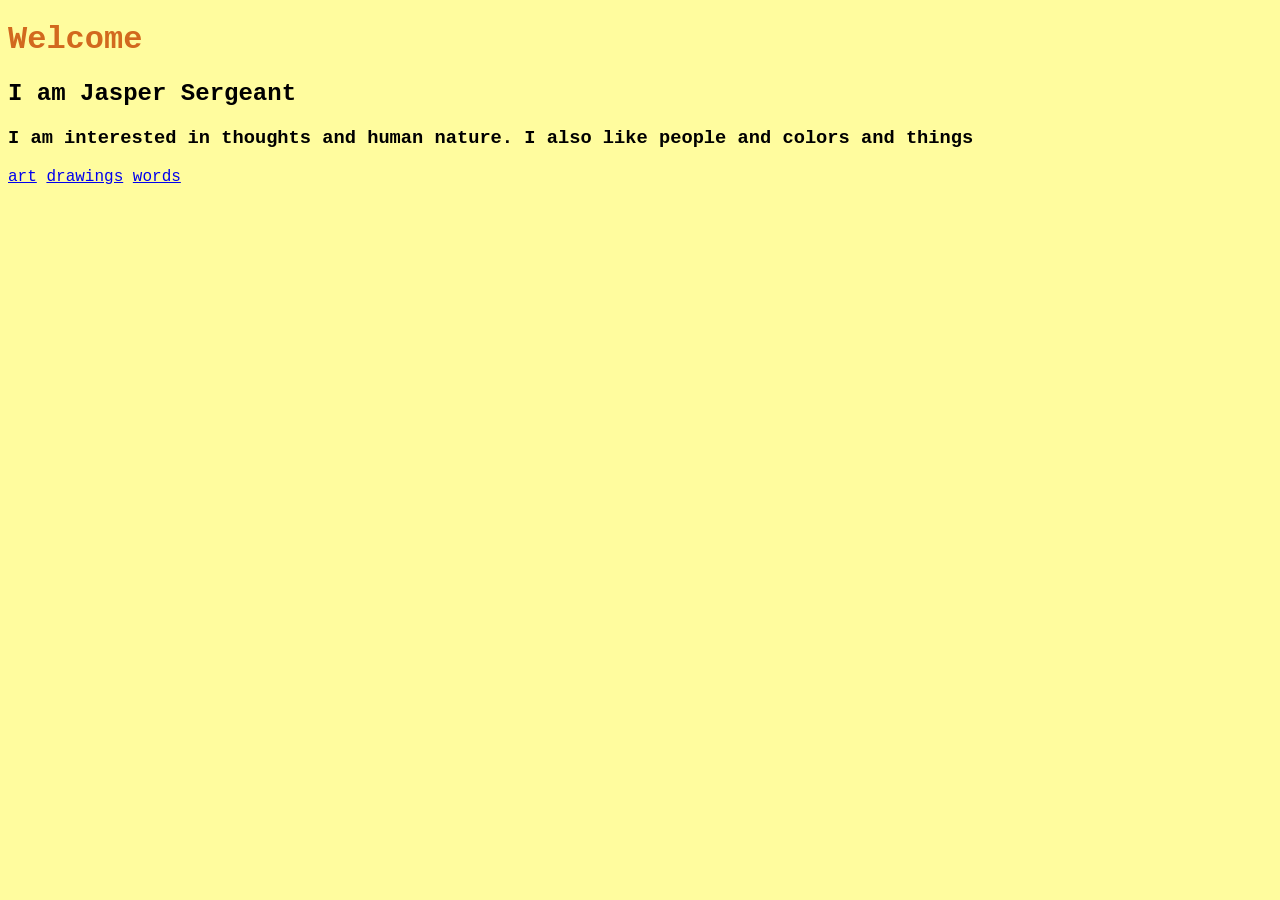
<file: index.html>
<!DOCTYPE html>
<html lang="en">
<head>
    <meta charset="UTF-8">
    <meta name="viewport" content="width=device-width, initial-scale=1.0">
    <title>Document</title>
    <link rel="stylesheet" href="styles.css">
</head>
<body>
    <h1 class="blue"> Welcome </h1>
    <H2>I am Jasper Sergeant</H2>
    <h3>I am interested in thoughts and human nature. I also like people and colors and things </h3>
    <a href="cheese.html">art</a>
    <a href="art.html">drawings</a>
    <a href="write.html">words</a>
   
</body>
</html>
</file>
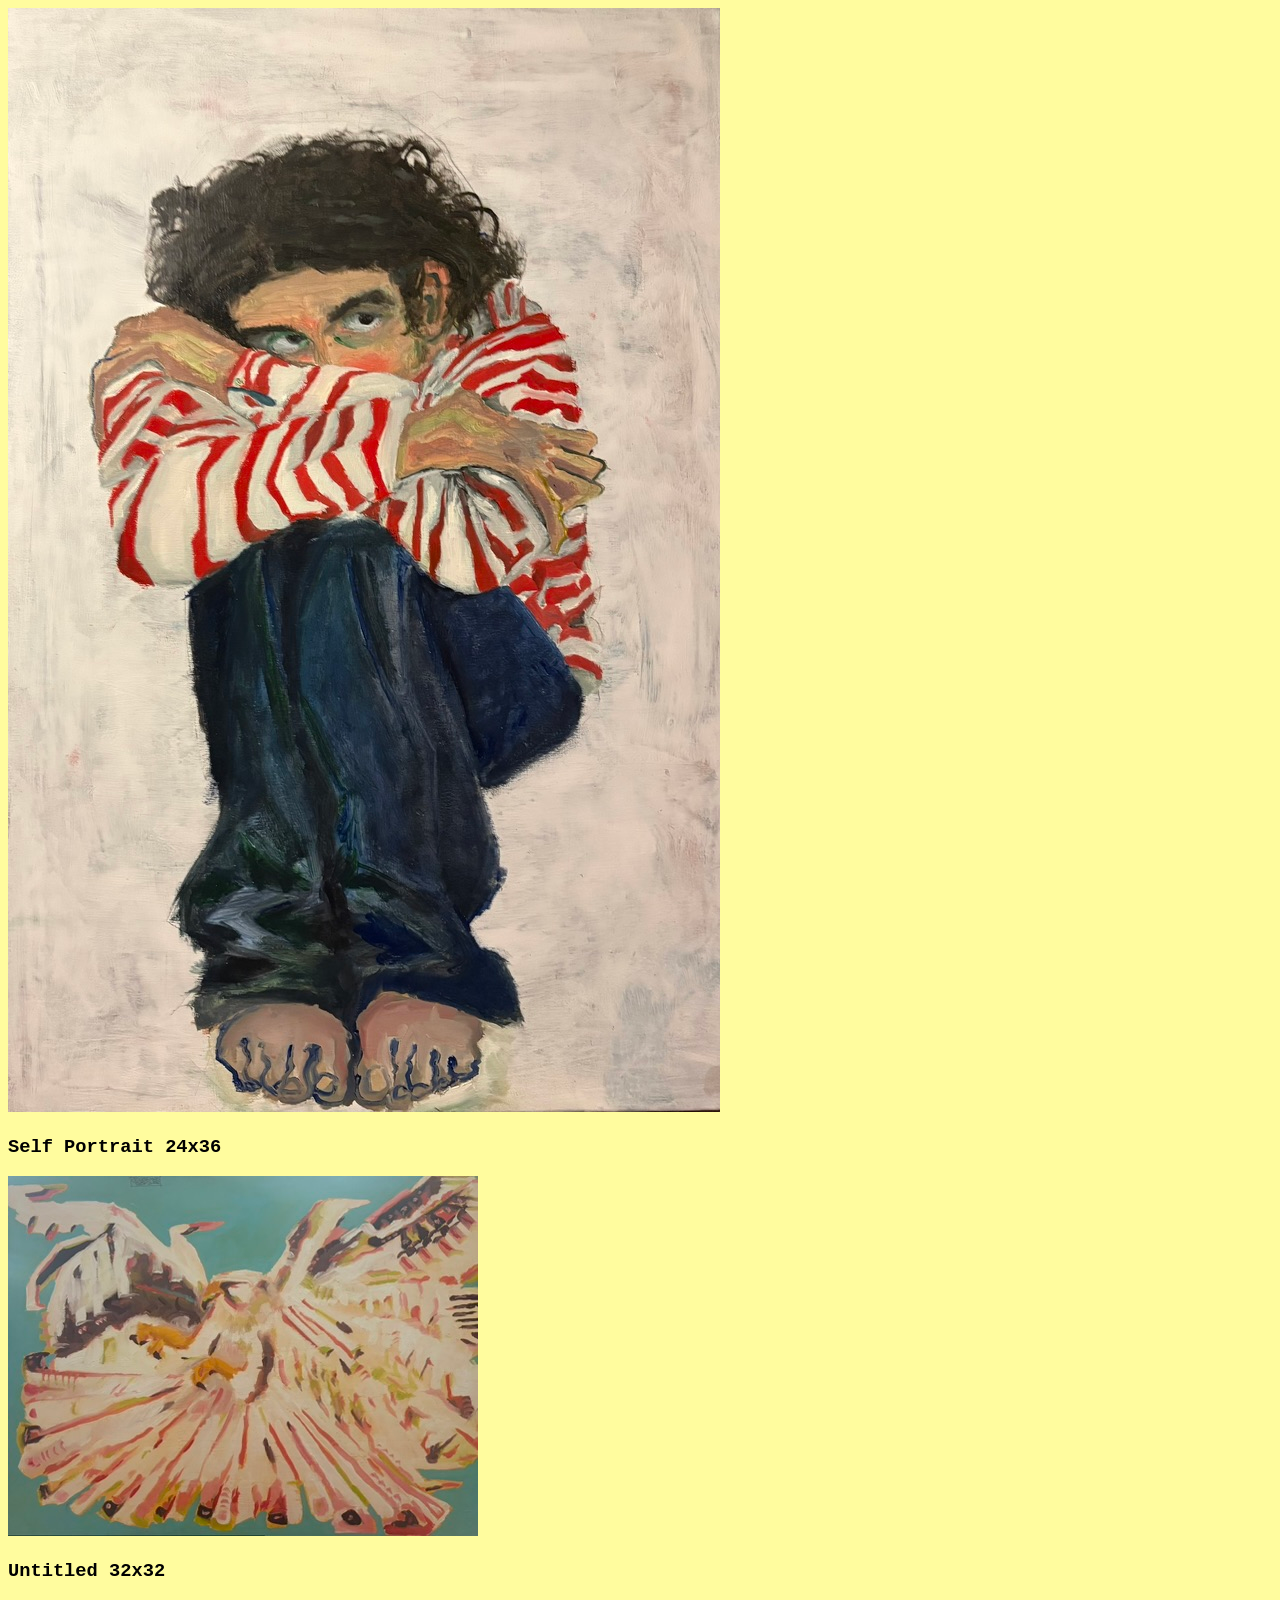
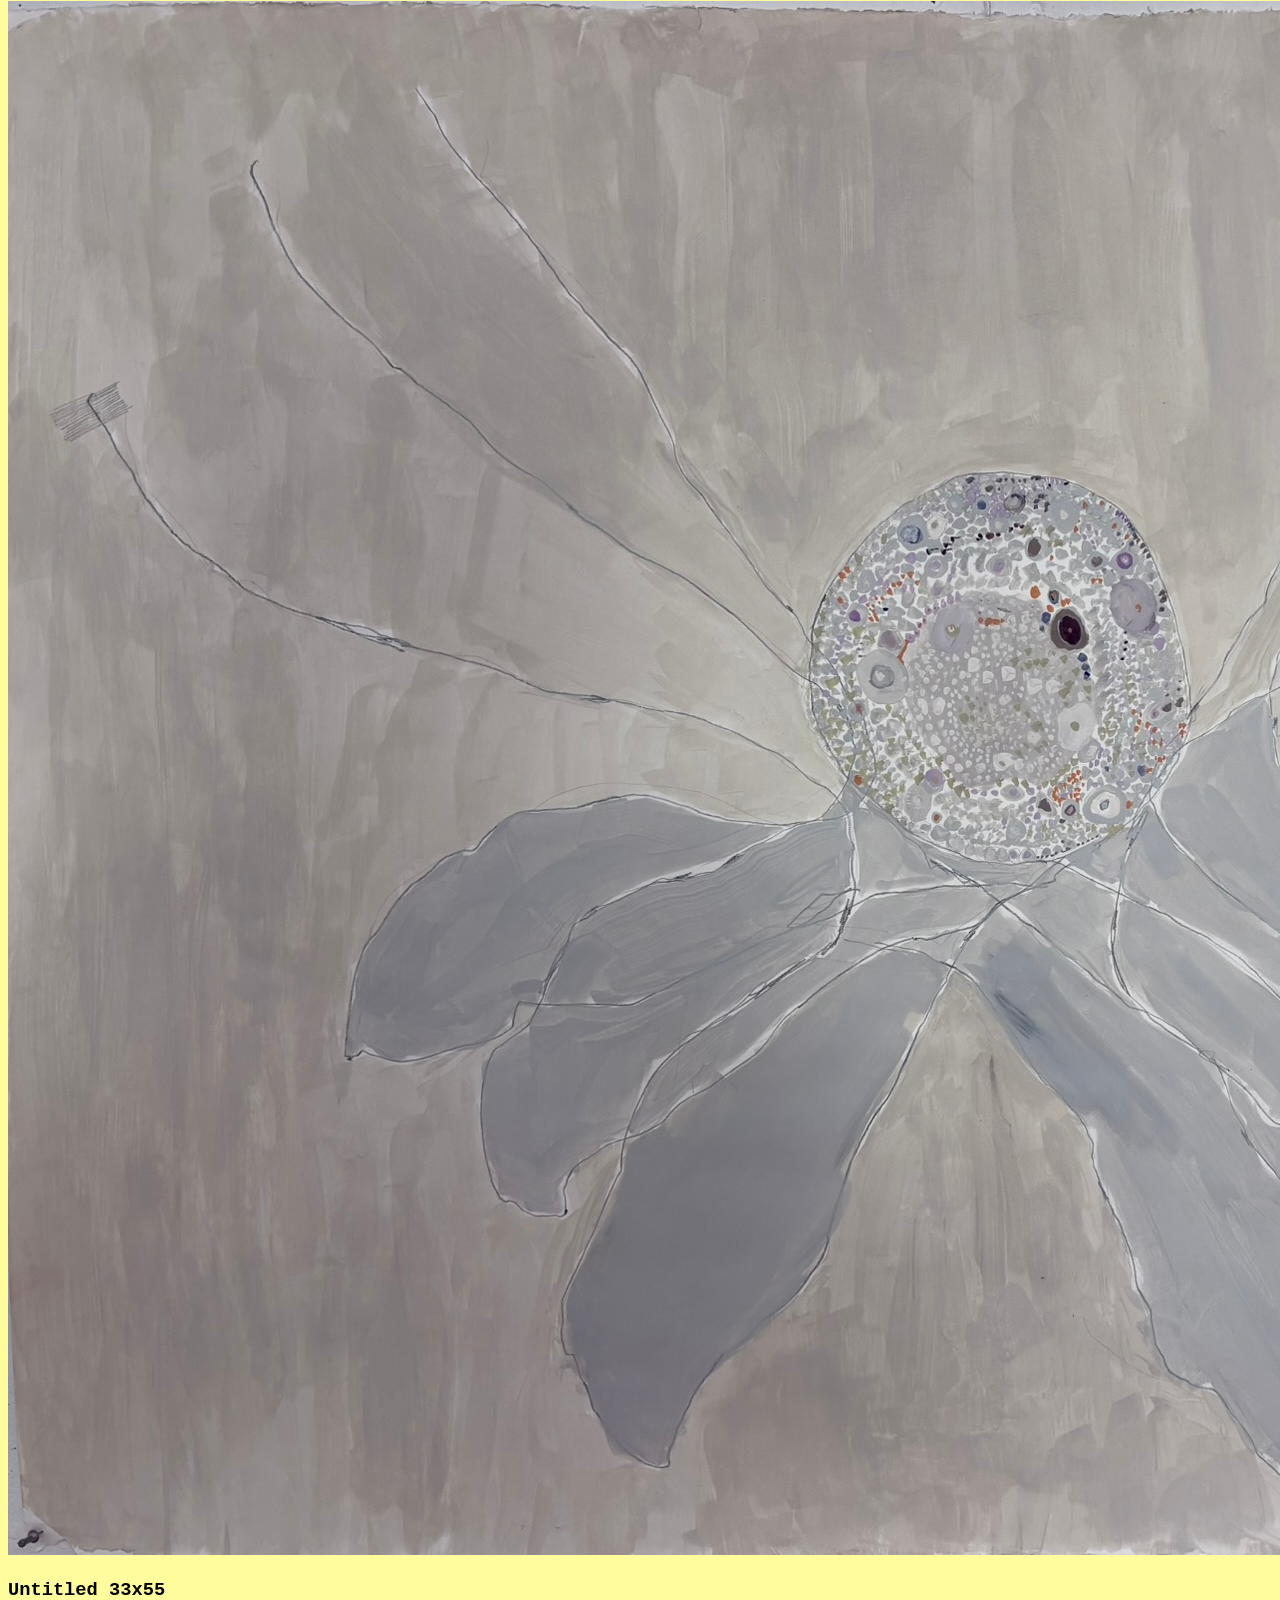
<file: cheese.html>
<!DOCTYPE html>
<html lang="en">
<head>
    <meta charset="UTF-8">
    <meta name="viewport" content="width=device-width, initial-scale=1.0">
    <title>Document</title>
</head> 

<link rel="stylesheet" href="styles.css"> 
<body>
<img src="images/6C285EF9-42F5-4ECF-84F5-A6EBFD5F1255_1_105_c.jpeg" alt="Self portrait painting" >  
<h3>Self Portrait   24x36</h3>

<img src="images/5D961EB4-1E80-4A56-B9C9-653ED9171C13_4_5005_c.jpeg" alt="Second artwork">
<h3>Untitled     32x32 </h3>
<img src="images/2C34AE1A-C893-494F-8FD3-41A424D9BCCD_1_102_a.jpeg" alt="Third artwork"> 
<h3>Untitled     33x55</h3>

    
</body>
</html>
</file>
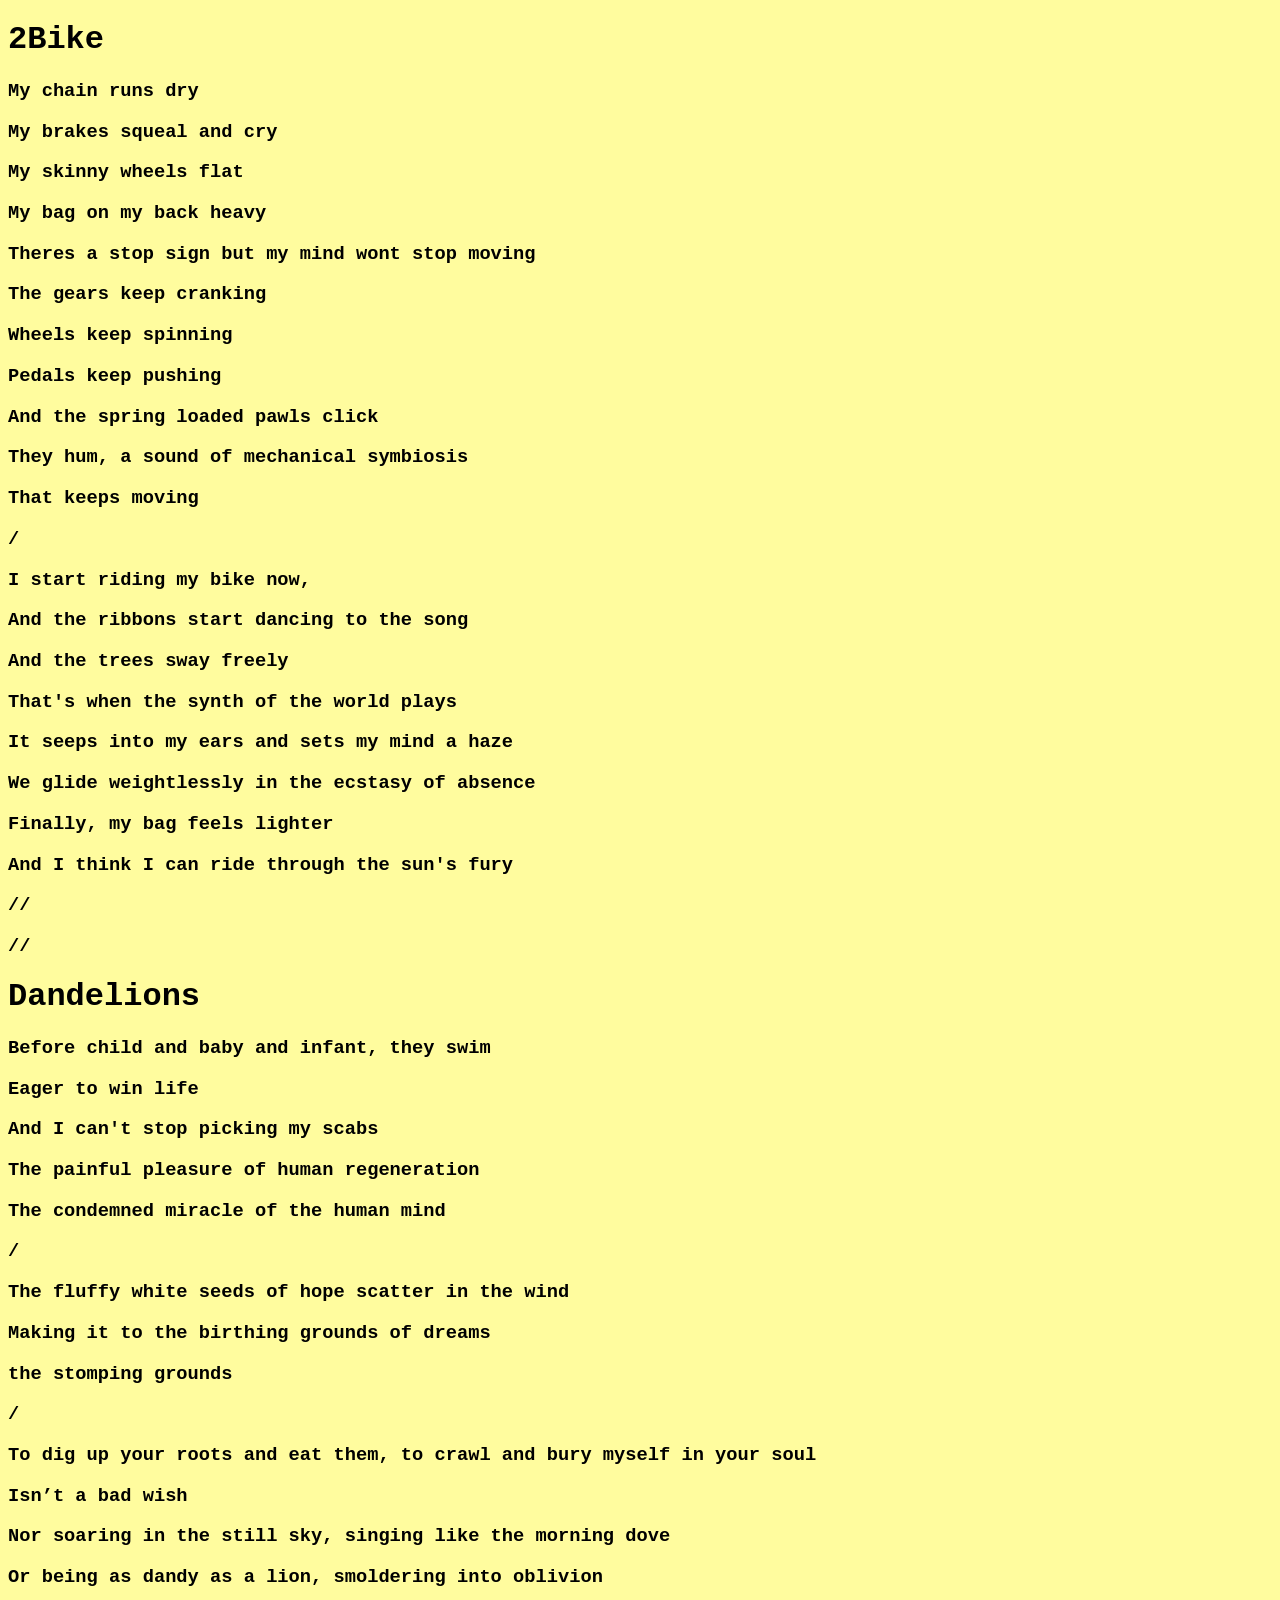
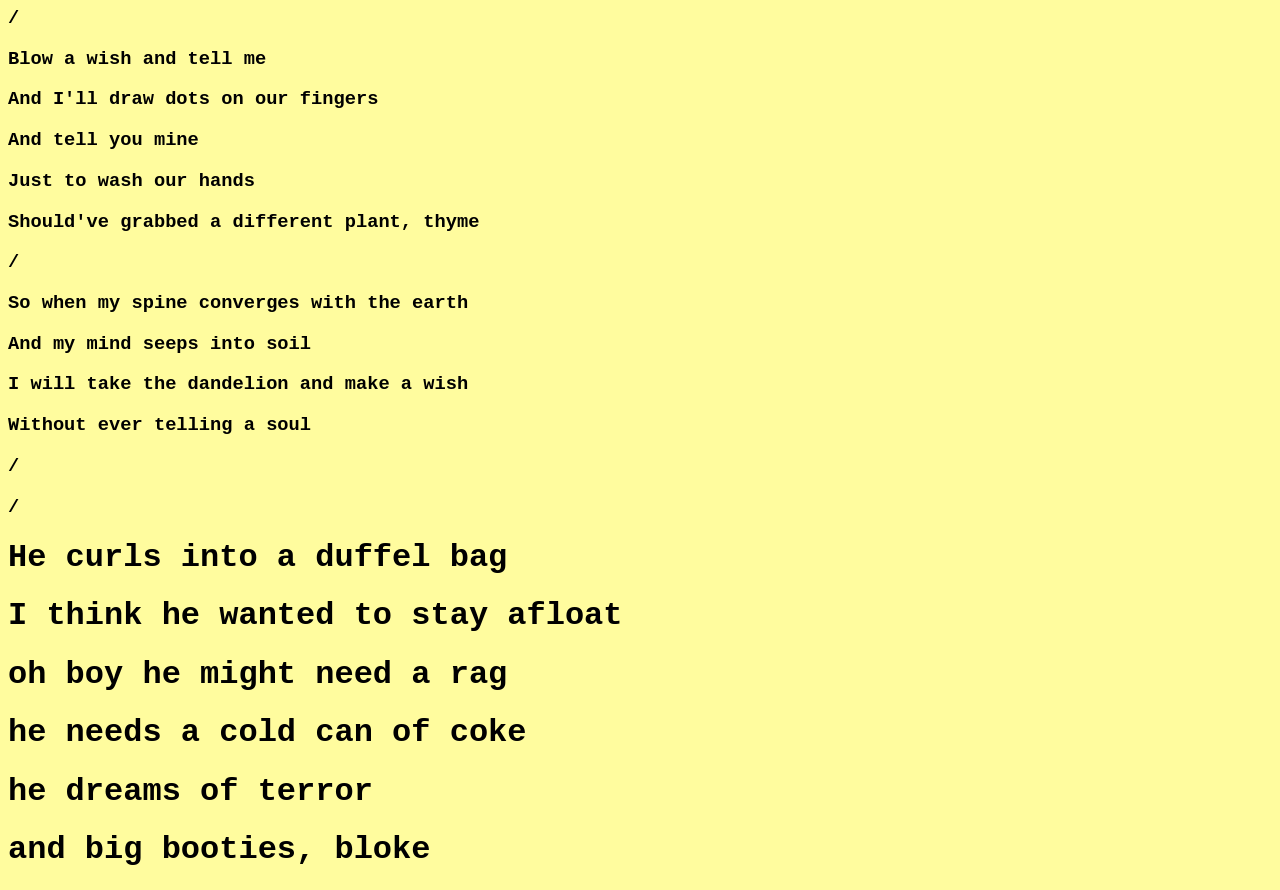
<file: write.html>
<!DOCTYPE html>
<html lang="en">
<head>
    <meta charset="UTF-8">
    <meta name="viewport" content="width=device-width, initial-scale=1.0">
    <title>Document</title>
    <link rel="stylesheet" href="styles.css">
</head>
<body>
   <h1>2Bike</h1>

<h3>My chain runs dry</h3>
<h3>My brakes squeal and cry</h3>
<h3>My skinny wheels flat</h3>
<h3>My bag on my back heavy</h3>
<h3>Theres a stop sign but my mind wont stop moving</h3>
<h3>The gears keep cranking</h3>
<h3>Wheels keep spinning</h3>
<h3>Pedals keep pushing</h3>
<h3>And the spring loaded pawls click</h3>
<h3>They hum, a sound of mechanical symbiosis</h3> 
<h3>That keeps moving</h3>
<h3>/       </h3>
<h3>I start riding my bike now,</h3>
<h3>And the ribbons start dancing to the song</h3>
<h3>And the trees sway freely</h3>
<h3>That's when the synth of the world plays</h3>
<h3>It seeps into my ears and sets my mind a haze</h3> 
<h3>We glide weightlessly in the ecstasy of absence</h3>
<h3>Finally, my bag feels lighter</h3>
<h3>And I think I can ride through the sun's fury</h3>

<h3>//</h3>
<h3>//</h3>
<h1>Dandelions</h1>


<h3>Before child and baby and infant, they swim</h3>
<h3>Eager to win life</h3>
<h3>And I can't stop picking my scabs</h3>
<h3>The painful pleasure of human regeneration</h3>
<h3>The condemned miracle of the human mind</h3>

<h3>/</h3>

<h3>The fluffy white seeds of hope scatter in the wind</h3>
<h3>Making it to the birthing grounds of dreams</h3>
<h3>the stomping grounds</h3>

<h3>/</h3>

<h3>To dig up your roots and eat them, to crawl and bury myself in your soul</h3>
<h3>Isn’t a bad wish</h3>
<h3>Nor soaring in the still sky, singing like the morning dove</h3>
<h3>Or being as dandy as a lion, smoldering into oblivion
</h3>

<h3>   /   </h3>

<h3>Blow a wish and tell me</h3>
<h3>And I'll draw dots on our fingers</h3>
<h3>And tell you mine</h3>
<h3>Just to wash our hands</h3>
<h3>Should've grabbed a different plant, thyme</h3>

<h3>    /   </h3>

<h3>So when my spine converges with the earth</h3>
<h3>And my mind seeps into soil</h3>
<h3>I will take the dandelion and make a wish</h3>
<h3>Without ever telling a soul</h3>

<h3>/</h3>
<h3>/</h3>

<h1>He curls into a duffel bag</h1>
<h1>I think he wanted to stay afloat</h1>
<h1>oh boy he might need a rag</h1>
<h1>he needs a cold can of coke</h1>
<h1>he dreams of terror</h1>
<h1>and big booties, bloke</h1>



</body>
</html>
</file>
<file: styles.css>
body{
    font-family: 'Courier New', Courier, monospace;
   background-color: rgb(255, 252, 158);

}

h1{
    border-color: rgb(207, 253, 255);
}

.blue{
    color: chocolate;
}



.page{
    background-color: rgb(251, 211, 239);
}
</file>
